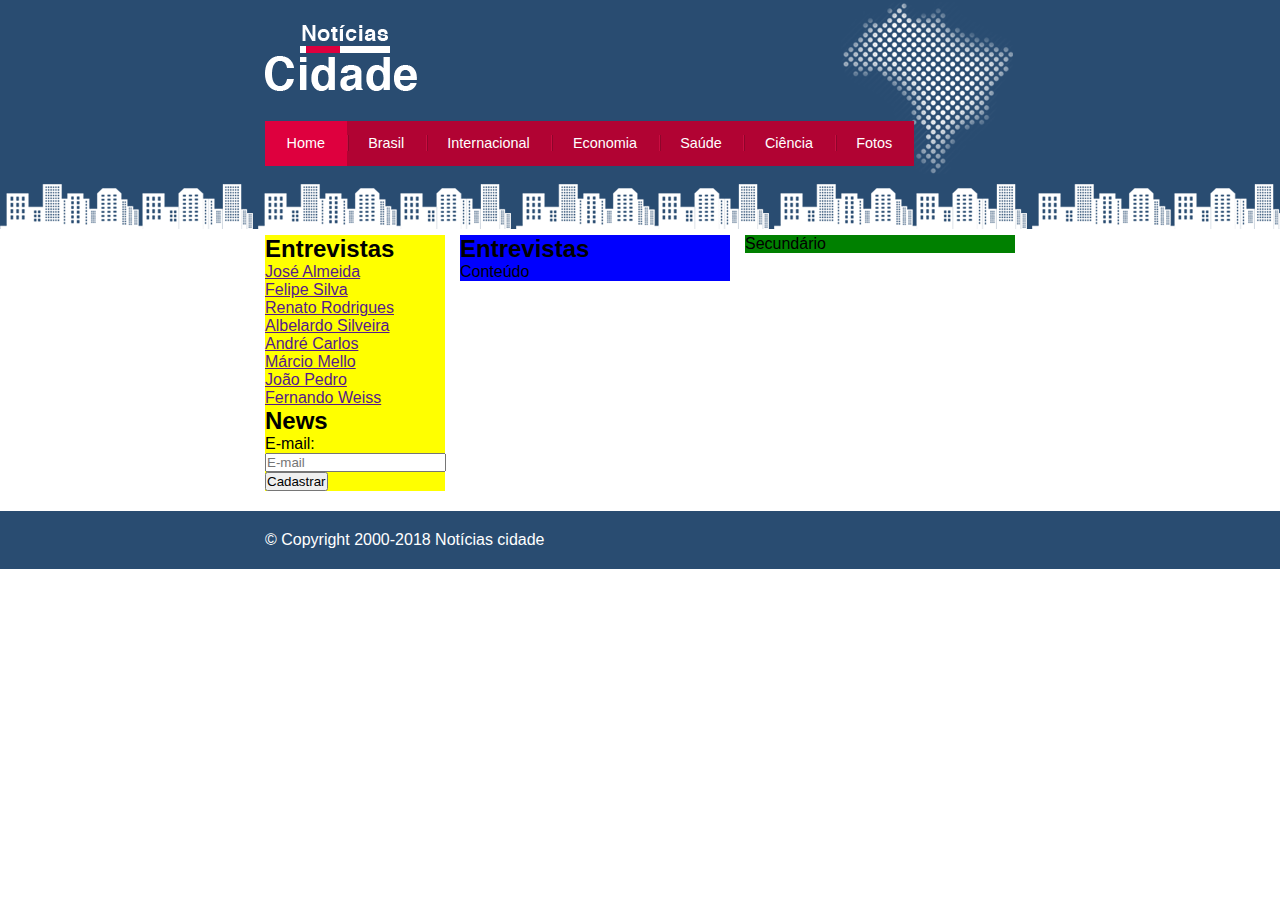
<file: index.html>
<!DOCTYPE html>
<html lang="en">

<head>
    <meta charset="UTF-8">
    <meta name="viewport" content="width=device-width, initial-scale=1.0">
    <title>Notícias cidade - Seu site de notícias</title>
    <link rel="stylesheet" type="text/css" href="css/stilo.css">
</head>

<body id="tres-colunas" class="home">
    <!-- Início do container -->
    <div id="container">
        <!-- Início topo -->
        <div id="topo">
            <h1 class="logo">Notícias cidade</h1>
            <ul id="navegacao">
                <li class="primeiro"><a id="home" href="index.html">Home</a></li>
                <li><a id="brasil" href="brasil.html">Brasil</a></li>
                <li><a id="internacional" href="internacional.html">Internacional</a></li>
                <li><a id="economia" href="economia.html">Economia</a></li>
                <li><a id="saude" href="saude.html">Saúde</a></li>
                <li><a id="ciencia" href="ciencia.html">Ciência</a></li>
                <li><a id="fotos" href="fotos.html">Fotos</a></li>
            </ul>
        </div><!-- Fim /topo -->

        <!-- Início do conteudo -->
        <div id="conteudo">

            <div id="primario">

                <div class="caixa">

                    <h2>Entrevistas</h2>
                    <div class="caixa-conteudo">
                        Conteúdo
                    </div>

                </div>

            </div>
            <div id="secundario">Secundário</div>

            <!-- Início lateral -->
            <div id="lateral">

                <div class="caixa">

                    <h2>Entrevistas</h2>
                    <div class="caixa-conteudo">
                        <ul>
                            <li><a href="">José Almeida</a></li>
                            <li><a href="">Felipe Silva</a></li>
                            <li><a href="">Renato Rodrigues</a></li>
                            <li><a href="">Albelardo Silveira</a></li>
                            <li><a href="">André Carlos</a></li>
                            <li><a href="">Márcio Mello</a></li>
                            <li><a href="">João Pedro</a></li>
                            <li><a href="">Fernando Weiss</a></li>
                        </ul>
                    </div>

                </div>

                 <div class="caixa">

                    <h2>News</h2>
                    <div class="caixa-conteudo">
                        <form>
                            <div>
                                <label for="email">E-mail:</label>
                                <input type="text" name="email" id="email" placeholder="E-mail">
                            </div>
                            <div>
                                <input class="submit" type="submit" value="Cadastrar">
                            </div>
                        </form>
                    </div>

                </div>

            </div><!-- Fim /Lateral -->

        </div><!-- Fim /conteudo -->

    </div><!-- Fim /Container -->

    <div id="container-rodape" style="clear: both;">
        <div id="rodape">
            &copy; Copyright 2000-2018 Notícias cidade
        </div>
    </div>

</body>

</html>
</file>
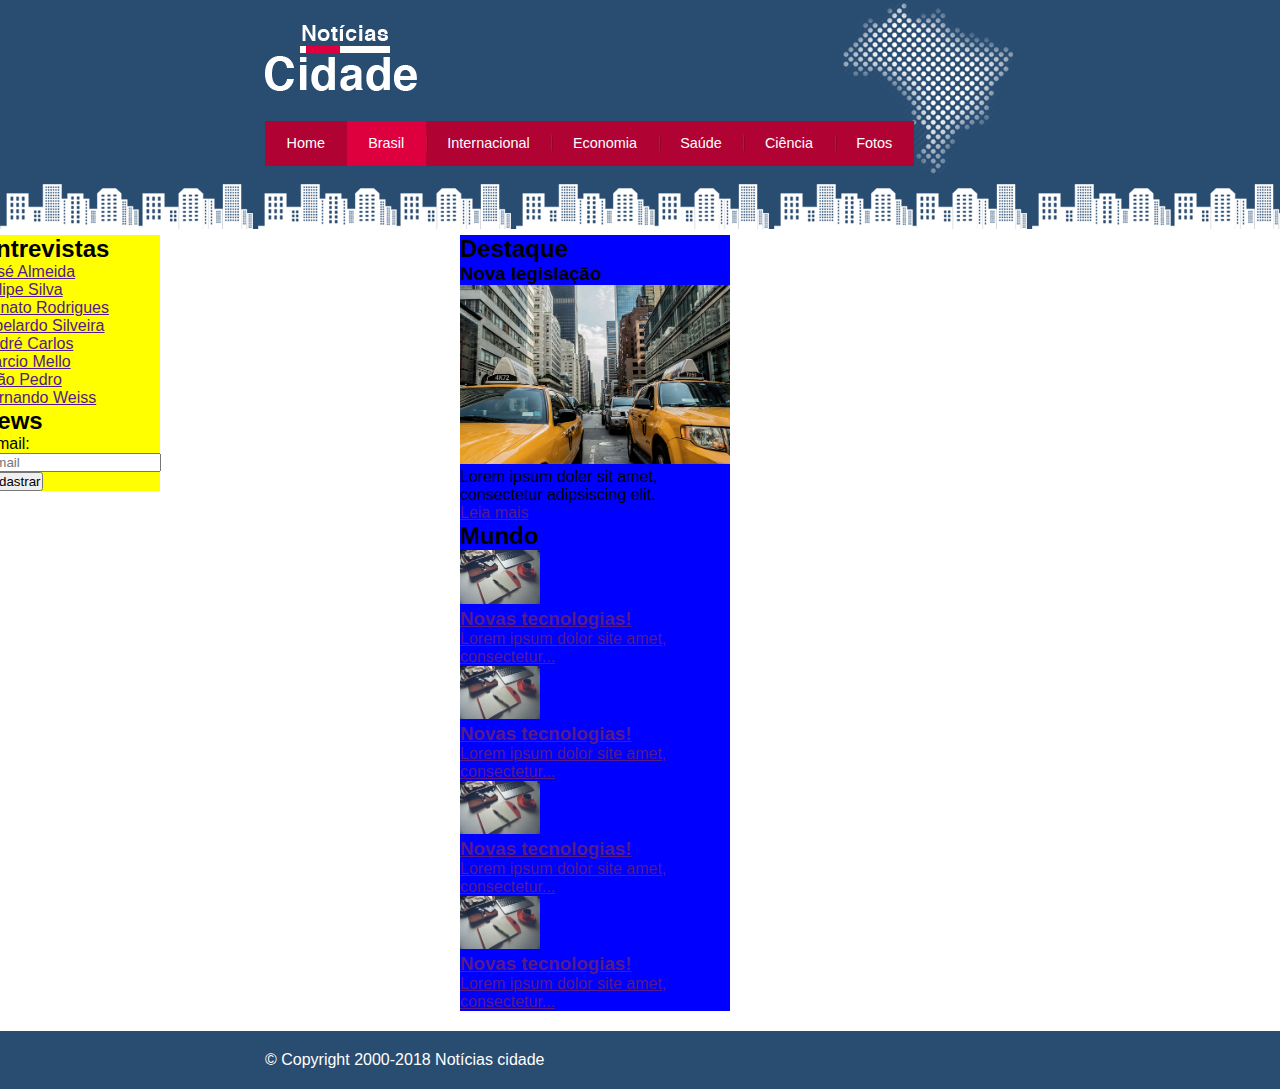
<file: brasil.html>
<!DOCTYPE html>
<html lang="en">

<head>
    <meta charset="UTF-8">
    <meta name="viewport" content="width=device-width, initial-scale=1.0">
    <title>Notícias cidade - Seu site de notícias</title>
    <link rel="stylesheet" type="text/css" href="css/stilo.css">
</head>

<body id="duas-colunas" class="brasil">
    <!-- Início do container -->
    <div id="container">
        <!-- Início topo -->
        <div id="topo">
            <h1 class="logo">Notícias cidade</h1>
            <ul id="navegacao">
                <li class="primeiro"><a id="home" href="index.html">Home</a></li>
                <li><a id="brasil" href="brasil.html">Brasil</a></li>
                <li><a id="internacional" href="internacional.html">Internacional</a></li>
                <li><a id="economia" href="economia.html">Economia</a></li>
                <li><a id="saude" href="saude.html">Saúde</a></li>
                <li><a id="ciencia" href="ciencia.html">Ciência</a></li>
                <li><a id="fotos" href="fotos.html">Fotos</a></li>
            </ul>
        </div><!-- Fim /topo -->

        <!-- Início do conteudo -->
        <div id="conteudo">

            <div id="primario">

                <div class="caixa destaque">

                    <h2>Destaque</h2>
                    <div class="caixa-conteudo">
                        <h3>Nova legislação</h3>
                        <img class="imagem-principal" src="./css/imagens/taxi.jpg" width="100%">
                        <p>
                            Lorem ipsum doler sit amet,
                            consectetur adipsiscing elit.
                        </p>
                        <a href="">Leia mais</a>
                    </div>

                </div>

                <!-- Início da coluna mundo -->
                 <div class="caixa">

                    <h2>Mundo</h2>
                    <div class="caixa-conteudo">
                        <ul id="lista-noticias">
                            <li>
                                <a href="">
                                    <img src="./css/imagens/tecnologia.jpg" width="80">
                                    <h3>Novas tecnologias!</h3>
                                    <p>Lorem ipsum dolor site
                                     amet, consectetur...      
                                    </p>
                                </a>
                            </li>
                            
                            <li>
                                <a href="">
                                    <img src="./css/imagens/tecnologia.jpg" width="80">
                                    <h3>Novas tecnologias!</h3>
                                    <p>Lorem ipsum dolor site
                                     amet, consectetur... 
                                    </p>
                                </a>
                            </li>

                            <li>
                                <a href="">
                                    <img src="./css/imagens/tecnologia.jpg" width="80">
                                    <h3>Novas tecnologias!</h3>
                                    <p>Lorem ipsum dolor site
                                     amet, consectetur...   
                                    </p>
                                </a>
                            </li>

                            <li>
                                <a href="">
                                    <img src="./css/imagens/tecnologia.jpg" width="80">
                                    <h3>Novas tecnologias!</h3>
                                    <p>Lorem ipsum dolor site
                                     amet, consectetur...   
                                    </p>
                                </a>
                            </li>
                        </ul>
                    </div>

                </div><!-- Fim da coluna mundo -->

            </div>

            <!-- Início lateral -->
            <div id="lateral">

                <div class="caixa">

                    <h2>Entrevistas</h2>
                    <div class="caixa-conteudo">
                        <ul>
                            <li><a href="">José Almeida</a></li>
                            <li><a href="">Felipe Silva</a></li>
                            <li><a href="">Renato Rodrigues</a></li>
                            <li><a href="">Albelardo Silveira</a></li>
                            <li><a href="">André Carlos</a></li>
                            <li><a href="">Márcio Mello</a></li>
                            <li><a href="">João Pedro</a></li>
                            <li><a href="">Fernando Weiss</a></li>
                        </ul>
                    </div>

                </div>

                <div class="caixa">

                    <h2>News</h2>
                    <div class="caixa-conteudo">
                        <form>
                            <div>
                                <label for="email">E-mail:</label>
                                <input type="text" name="email" id="email" placeholder="E-mail">
                            </div>
                            <div>
                                <input class="submit" type="submit" value="Cadastrar">
                            </div>
                        </form>
                    </div>

                </div>

            </div><!-- Fim /Lateral -->

        </div><!-- Fim /conteudo -->

    </div><!-- Fim /Container -->

    <div id="container-rodape" style="clear: both;">
        <div id="rodape">
            &copy; Copyright 2000-2018 Notícias cidade
        </div>
    </div>

</body>

</html>
</file>
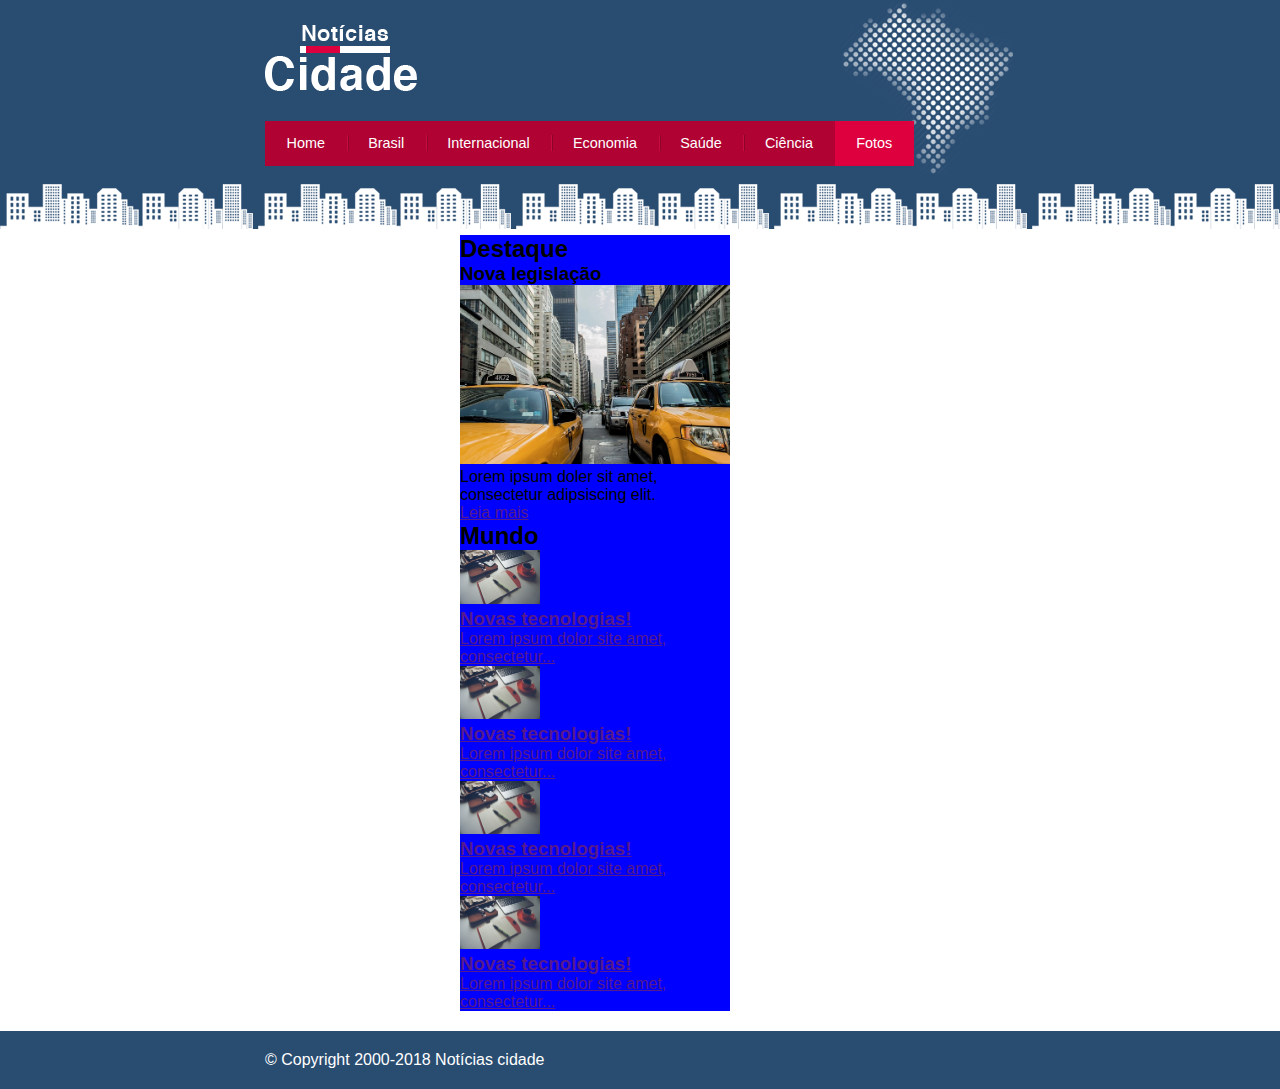
<file: fotos.html>
<!DOCTYPE html>
<html lang="en">

<head>
    <meta charset="UTF-8">
    <meta name="viewport" content="width=device-width, initial-scale=1.0">
    <title>Notícias cidade - Seu site de notícias</title>
    <link rel="stylesheet" type="text/css" href="css/stilo.css">
</head>

<body id="uma-colunas" class="fotos">
    <!-- Início do container -->
    <div id="container">
        <!-- Início topo -->
        <div id="topo">
            <h1 class="logo">Notícias cidade</h1>
            <ul id="navegacao">
                <li class="primeiro"><a id="home" href="index.html">Home</a></li>
                <li><a id="brasil" href="brasil.html">Brasil</a></li>
                <li><a id="internacional" href="internacional.html">Internacional</a></li>
                <li><a id="economia" href="economia.html">Economia</a></li>
                <li><a id="saude" href="saude.html">Saúde</a></li>
                <li><a id="ciencia" href="ciencia.html">Ciência</a></li>
                <li><a id="fotos" href="fotos.html">Fotos</a></li>
            </ul>
        </div><!-- Fim /topo -->

        <!-- Início do conteudo -->
        <div id="conteudo">

            <div id="primario">

                <div class="caixa destaque">

                    <h2>Destaque</h2>
                    <div class="caixa-conteudo">
                        <h3>Nova legislação</h3>
                        <img class="imagem-principal" src="./css/imagens/taxi.jpg" width="100%">
                        <p>
                            Lorem ipsum doler sit amet,
                            consectetur adipsiscing elit.
                        </p>
                        <a href="">Leia mais</a>
                    </div>

                </div>

                <!-- Início da coluna mundo -->
                 <div class="caixa">

                    <h2>Mundo</h2>
                    <div class="caixa-conteudo">
                        <ul id="lista-noticias">
                            <li>
                                <a href="">
                                    <img src="./css/imagens/tecnologia.jpg" width="80">
                                    <h3>Novas tecnologias!</h3>
                                    <p>Lorem ipsum dolor site
                                     amet, consectetur...      
                                    </p>
                                </a>
                            </li>
                            
                            <li>
                                <a href="">
                                    <img src="./css/imagens/tecnologia.jpg" width="80">
                                    <h3>Novas tecnologias!</h3>
                                    <p>Lorem ipsum dolor site
                                     amet, consectetur... 
                                    </p>
                                </a>
                            </li>

                            <li>
                                <a href="">
                                    <img src="./css/imagens/tecnologia.jpg" width="80">
                                    <h3>Novas tecnologias!</h3>
                                    <p>Lorem ipsum dolor site
                                     amet, consectetur...   
                                    </p>
                                </a>
                            </li>

                            <li>
                                <a href="">
                                    <img src="./css/imagens/tecnologia.jpg" width="80">
                                    <h3>Novas tecnologias!</h3>
                                    <p>Lorem ipsum dolor site
                                     amet, consectetur...   
                                    </p>
                                </a>
                            </li>
                        </ul>
                    </div>

                </div><!-- Fim da coluna mundo -->

            </div>

        </div><!-- Fim /conteudo -->

    </div><!-- Fim /Container -->

    <div id="container-rodape" style="clear: both;">
        <div id="rodape">
            &copy; Copyright 2000-2018 Notícias cidade
        </div>
    </div>

</body>

</html>
</file>
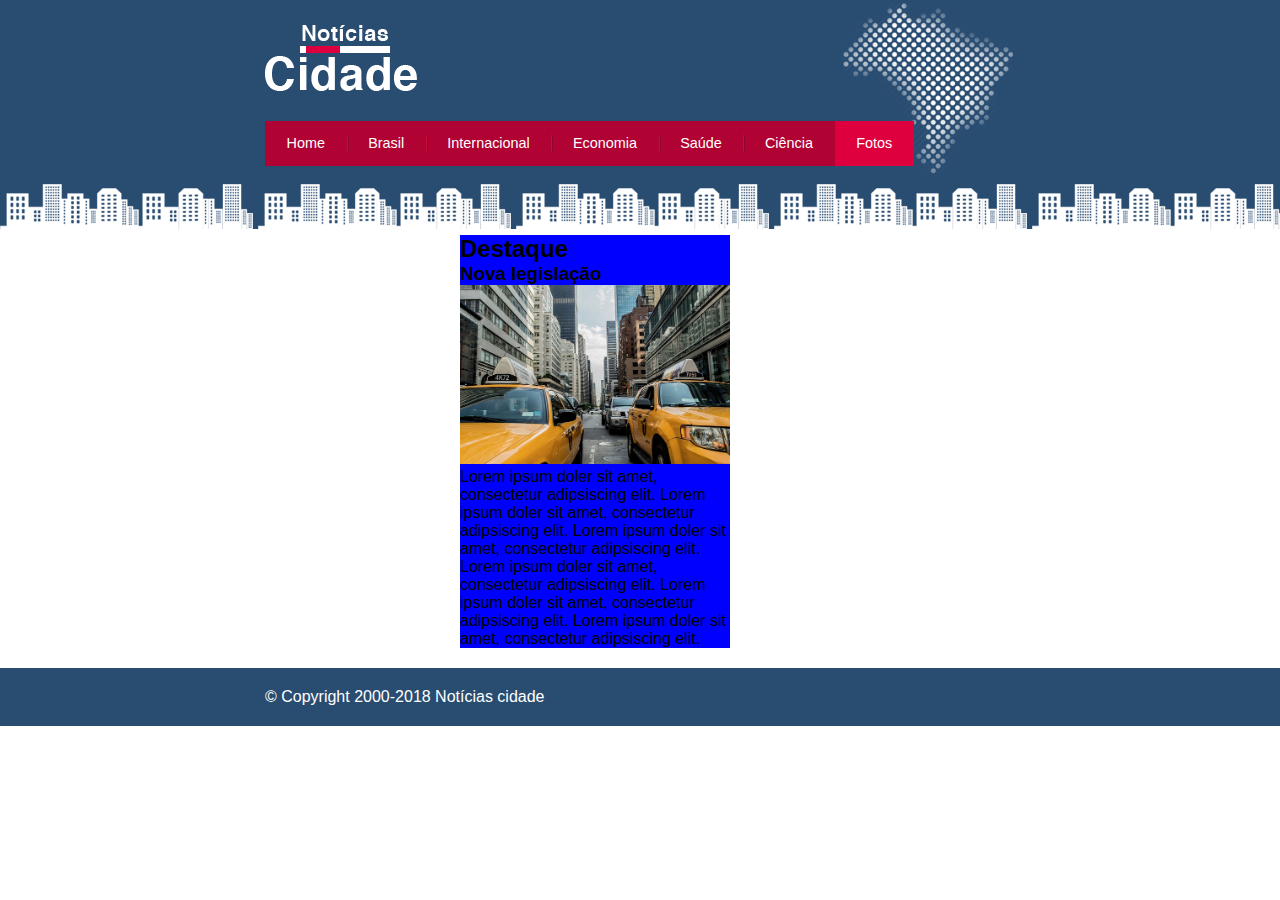
<file: nova-legislacao.html>
<!DOCTYPE html>
<html lang="en">

<head>
    <meta charset="UTF-8">
    <meta name="viewport" content="width=device-width, initial-scale=1.0">
    <title>Notícias cidade - Seu site de notícias</title>
    <link rel="stylesheet" type="text/css" href="css/stilo.css">
</head>

<body id="uma-colunas" class="fotos">
    <!-- Início do container -->
    <div id="container">
        <!-- Início topo -->
        <div id="topo">
            <h1 class="logo">Notícias cidade</h1>
            <ul id="navegacao">
                <li class="primeiro"><a id="home" href="index.html">Home</a></li>
                <li><a id="brasil" href="brasil.html">Brasil</a></li>
                <li><a id="internacional" href="internacional.html">Internacional</a></li>
                <li><a id="economia" href="economia.html">Economia</a></li>
                <li><a id="saude" href="saude.html">Saúde</a></li>
                <li><a id="ciencia" href="ciencia.html">Ciência</a></li>
                <li><a id="fotos" href="fotos.html">Fotos</a></li>
            </ul>
        </div><!-- Fim /topo -->

        <!-- Início do conteudo -->
        <div id="conteudo">

            <div id="primario">

                <div class="caixa destaque">

                    <h2>Destaque</h2>
                    <div class="caixa-conteudo">
                        <h3>Nova legislação</h3>
                        <img class="imagem-principal" src="./css/imagens/taxi.jpg" width="100%">
                        <p>
                            Lorem ipsum doler sit amet,
                            consectetur adipsiscing elit.
                            Lorem ipsum doler sit amet,
                            consectetur adipsiscing elit.
                            Lorem ipsum doler sit amet,
                            consectetur adipsiscing elit.
                        </p>

                        <p>
                            Lorem ipsum doler sit amet,
                            consectetur adipsiscing elit.
                            Lorem ipsum doler sit amet,
                            consectetur adipsiscing elit.
                            Lorem ipsum doler sit amet,
                            consectetur adipsiscing elit.
                        </p>
                    </div>

                </div>

            </div>

        </div><!-- Fim /conteudo -->

    </div><!-- Fim /Container -->

    <div id="container-rodape" style="clear: both;">
        <div id="rodape">
            &copy; Copyright 2000-2018 Notícias cidade
        </div>
    </div>

</body>

</html>
</file>
<file: css/stilo.css>
* {
    margin: 0;
    padding: 0;
}

body {
    font-family: "Trebuchet MS", Helvetica, sans-serif;
    background: #fff url(../css/imagens/fundo.png) repeat-x;

}

#container {
    width: 750px;
    margin: 0 auto;
}

#topo {
    height: 150px;
    background: url(../css/imagens/detalhe-topo.png) no-repeat right top;
    padding-top: 25px;
} 

.logo {
    width: 152px;
    height: 66px;
    background: url(../css/imagens/logo.png) no-repeat center;
    text-indent: -3000px;
}

/*Barra de navegação*/
ul {
    margin: 0;
    padding: 0;
    list-style: none;
}

#topo ul {
    margin-top: 30px;
    background: #b10333;  
    float: left; 
}

#topo ul li {
    float: left;
}

#topo ul a {
    font-size: 0.9em;
    display: block;
    padding: 0.5em 1.5em;
    line-height: 2.1em;
    text-decoration: none;
    color: #fff;
    background: url(../css/imagens/divisor.png) no-repeat left center;
}

#topo ul .primeiro a {
    background: none; 
}

#topo ul a:hover {
    color: #60001d;
}

body.home #navegacao a#home,
body.brasil #navegacao a#brasil,
body.internacional #navegacao a#internacional,
body.fotos #navegacao a#fotos
{
    color: #fff;
    background: #de003e;
    cursor: text;
}

/* Configuração layout de três colunas */
#conteudo {
    margin-top: 60px;
    background: #f5f5f5;
}

#primario {
    width: 270px;
    background: blue;
    margin: 0 0 20px 195px;
    float: left;
}

#secundario {
    width: 270px;
    background: green;
    margin: 0 0 20px 15px;
    float: left;
}

#lateral {
    width: 180px;
    background: yellow;
    margin: 0 0 20px -750px;
    float: left;
}

#container-rodape {
    background: #294c71;
    padding: 20px;
}

#rodape{
    width: 750px;
    margin: 0 auto;
    color:#fff
}
</file>
